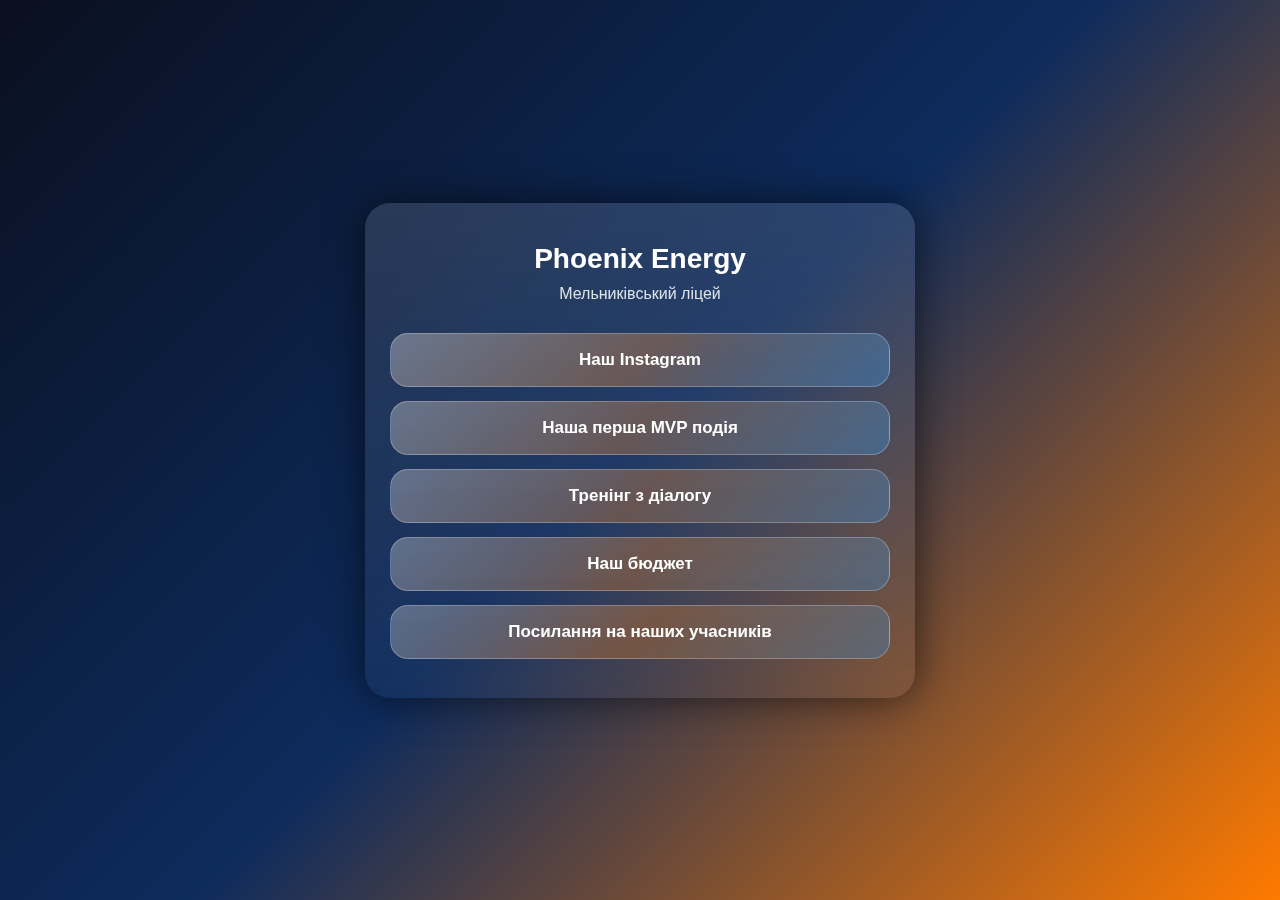
<file: index.html>
<!DOCTYPE html>
<html lang="uk">
<head>
    <meta charset="UTF-8">
    <meta name="viewport" content="width=device-width, initial-scale=1.0">
    <title>Phoenix Energy</title>
    <link rel="stylesheet" href="style.css">
    
    <style>
        /* Технічний стиль для роботи перемикання сторінок */
        .page { display: none; }
        .active { display: block; }
    </style>
</head>
<body>

    <div id="index-page" class="container page active">
        <h1>Phoenix Energy</h1>
        <p>Мельниківський ліцей</p>
        <div class="links">
            <a href="https://www.instagram.com/phoenix.energy_?igsh=MTlrMWc2bHdrNXhscA%3D%3D" class="btn">Наш Instagram</a>
            <a href="https://www.instagram.com/p/DQuZpWvjZET/?utm_source=ig_web_button_share_sheet&igsh=MzRlODBiNWFlZA==" class="btn">Наша перша MVP подія</a>
            <a href="https://www.instagram.com/reel/DRmmNARiAdF/?utm_source=ig_web_button_share_sheet&igsh=MzRlODBiNWFlZA==" class="btn">Тренінг з діалогу</a>
            <a href="https://docs.google.com/spreadsheets/d/1J8IDv4Z4mDTmgLM0ixUenuq5trPiyRS-_l6WAdELmL4/edit?usp=sharing" class="btn">Наш бюджет</a>
            <a href="javascript:void(0)" onclick="showPage('participants-page')" class="btn">Посилання на наших учасників</a>
        </div>
    </div>

    <div id="participants-page" class="container page">
        <h1>Учасники Phoenix Energy</h1>
        <div class="links">
            <a href="https://www.instagram.com/anastacia.shapoval/" class="btn">Анастасія Шаповал</a>
            <a href="https://www.instagram.com/annapasechnik4198?igsh=eHdzYjl5NnB1MjIx" class="btn">Ганна Пасіchnik</a>
            <a href="https://www.instagram.com/18_anastasi_11/?utm_source=ig_web_button_share_sheet" class="btn">Анастасія Спільник</a>
            <a href="https://www.instagram.com/andrejskotarenko4?igsh=eWhqeGxzNjhpYXRt" class="btn">Андрій Скотаренко</a>
            <a href="https://www.instagram.com/m0rblinn?igsh=MW5tMndyc2c0cTN4Mg==" class="btn">Анна Коробка</a>
            <a href="https://www.instagram.com/_hrebinetsdasha_?utm_source=ig_web_button_share_sheet&igsh=ZDNlZDc0MzIxNw%3D%3D" class="btn">Дар’я Гребінець</a>
            <a href="https://www.instagram.com/dimamel69?igsh=dHFjc3F0Y3IzazBj" class="btn">Дмитро Мельник</a>
            <a href="javascript:void(0)" onclick="showPage('evgen-page')" class="btn">Євген Полтавський</a>
            <a href="https://www.instagram.com/__yano_4_ka__/" class="btn">Яна Маріян</a>
        </div>
        <a href="javascript:void(0)" onclick="showPage('index-page')" class="back-btn-inline">Назад</a>
    </div>

    <div id="evgen-page" class="container page">
        <h1>Соц. мережі Євгена</h1>
        <div class="links">
            <a href="https://www.instagram.com/evgengrebinets/" class="btn">Інстаграм</a>
            <a href="https://t.me/amorlife_e" class="btn">Телеграм канал</a>
            <a href="https://freelancehunt.com/freelancer/Amor_.html" class="btn">Freelancehunt</a>
            <a href="https://www.work.ua/resumes/11055654/?puid=830102" class="btn">Work.ua</a>
        </div>
        <a href="javascript:void(0)" onclick="showPage('participants-page')" class="back-btn-inline">Назад</a>
    </div>

    <script>
        // Функція для перемикання між секціями без перезавантаження сторінки
        function showPage(pageId) {
            // Приховати всі сторінки
            const pages = document.querySelectorAll('.page');
            pages.forEach(p => p.classList.remove('active'));

            // Показати вибрану сторінку
            const selectedPage = document.getElementById(pageId);
            if (selectedPage) {
                selectedPage.classList.add('active');
                window.scrollTo(0, 0); // Повернення вгору при зміні сторінки
            }
        }
    </script>

</body>

</html>
</file>
<file: style.css>
/* Глобальні стилі */
* {
    box-sizing: border-box;
    font-family: "Segoe UI", Arial, sans-serif;
}

body {
    margin: 0;
    min-height: 100vh;
    background: linear-gradient(135deg, #0a0f1f, #0d2b5c, #ff7a00);
    display: flex;
    justify-content: center;
    align-items: center;
    color: white;
}

/* Контейнер */
.container {
    width: 100%;
    max-width: 550px;
    padding: 25px;
    border-radius: 25px;
    background: linear-gradient(180deg, rgba(255,255,255,0.12), rgba(255,255,255,0.03));
    backdrop-filter: blur(20px);
    -webkit-backdrop-filter: blur(20px); /* Для підтримки Safari */
    box-shadow: 0 0 40px rgba(0,0,0,0.6);
    text-align: center;
}

/* Текст */
h1 {
    margin: 15px 0 10px;
    font-size: 28px;
}

p {
    margin: 0;
    opacity: 0.85;
}

.links {
    margin-top: 30px;
}

/* Загальні стилі для кнопок (Плитки) */
.btn, .back-btn-inline {
    display: block;
    text-decoration: none;
    padding: 16px;
    margin: 14px 0;
    border-radius: 18px;
    font-size: 17px;
    font-weight: 600;
    color: white;
    backdrop-filter: blur(15px);
    -webkit-backdrop-filter: blur(15px);
    transition: 0.3s ease;
}

/* Основна кнопка */
.btn {
    background: linear-gradient(135deg,
        rgba(255,255,255,0.25),
        rgba(255,122,0,0.25),
        rgba(0,140,255,0.25)
    );
    border: 1px solid rgba(255,255,255,0.25);
}

/* Кнопка "Назад" (з червоною рамкою) */
.back-btn-inline {
    background: linear-gradient(135deg,
        rgba(255,255,255,0.25),
        rgba(255,122,0,0.25),
        rgba(0,140,255,0.25)
    );
    border: 4px solid rgb(255, 0, 0);
}

/* Ефекти при наведенні (Hover) */
.btn:hover, .back-btn-inline:hover {
    background: linear-gradient(135deg,
        rgba(255,255,255,0.45),
        rgba(255,122,0,0.45),
        rgba(0,140,255,0.45)
    );
    transform: scale(1.03);
    box-shadow: 0 0 20px rgba(0,140,255,0.5);
}

/* Альтернативний варіант кнопки "Назад" (закоментовано) */
/* .back-btn-emoji {
    display: inline-block;
    font-size: 24px;
    color: white;
    text-decoration: none;
    transition: 0.3s;
    padding: 5px 8px;
    border-radius: 8px;
    background-color: transparent;
}

.back-btn-emoji:hover {
    color: #ffcc00;           
    transform: scale(1.2);
}
*/
</file>
